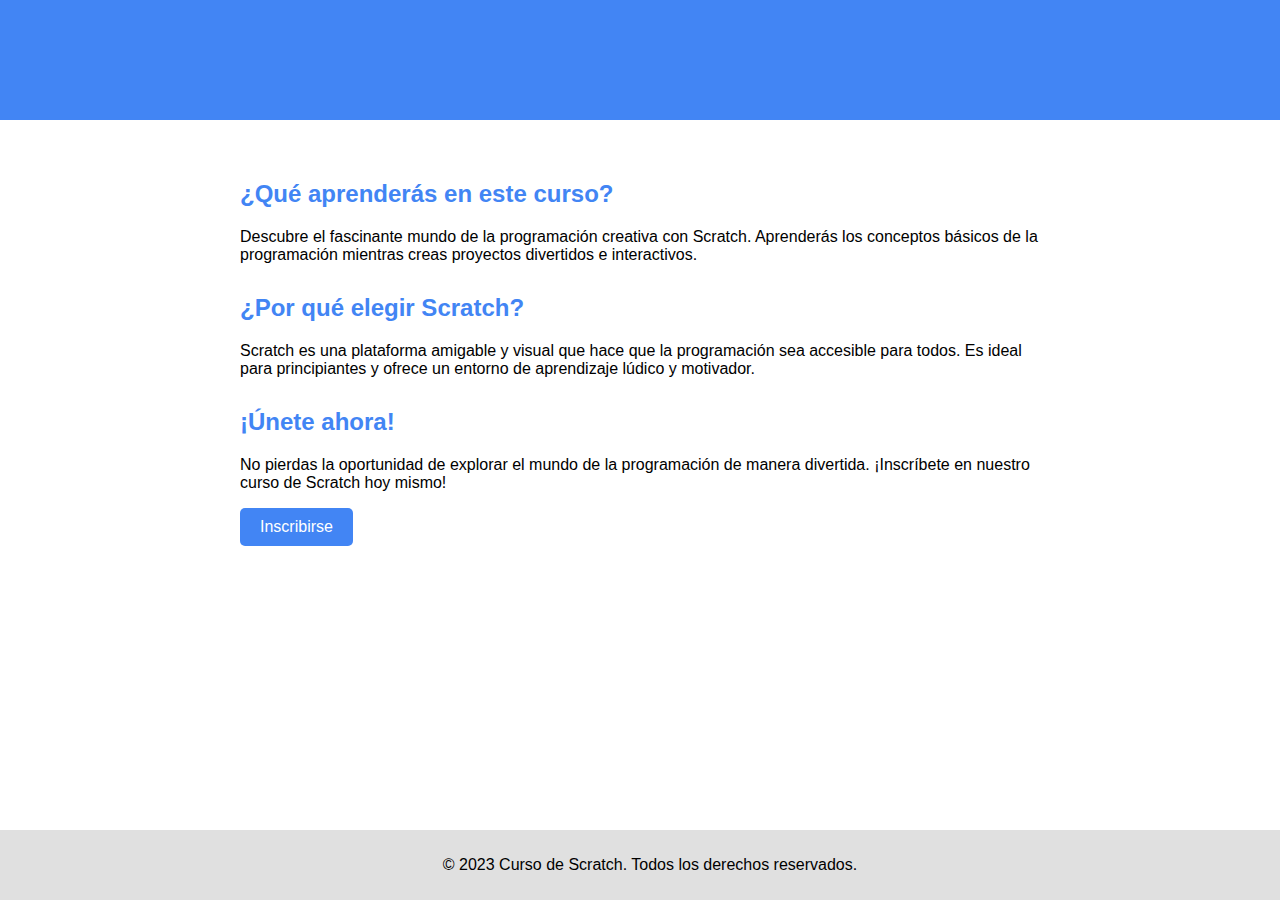
<file: index.html>
<!DOCTYPE html>
<html lang="es">
<head>
    <meta charset="UTF-8">
    <meta name="viewport" content="width=device-width, initial-scale=1.0">
    <link rel="stylesheet" href="styles.css">
    <title>Curso de Scratch</title>
</head>
<body>
    <header>
        <h1>Curso de Scratch</h1>
    </header>

    <main>
        <section class="course-info">
            <h2>¿Qué aprenderás en este curso?</h2>
            <p>Descubre el fascinante mundo de la programación creativa con Scratch. Aprenderás los conceptos básicos de la programación mientras creas proyectos divertidos e interactivos.</p>
        </section>

        <section class="why-scratch">
            <h2>¿Por qué elegir Scratch?</h2>
            <p>Scratch es una plataforma amigable y visual que hace que la programación sea accesible para todos. Es ideal para principiantes y ofrece un entorno de aprendizaje lúdico y motivador.</p>
        </section>

        <section class="join-now">
            <h2>¡Únete ahora!</h2>
            <p>No pierdas la oportunidad de explorar el mundo de la programación de manera divertida. ¡Inscríbete en nuestro curso de Scratch hoy mismo!</p>
            <a href="Register.html" class="btn">Inscribirse</a>
        </section>
    </main>

    <footer>
        <p>&copy; 2023 Curso de Scratch. Todos los derechos reservados.</p>
    </footer>
</body>
</html>
</file>
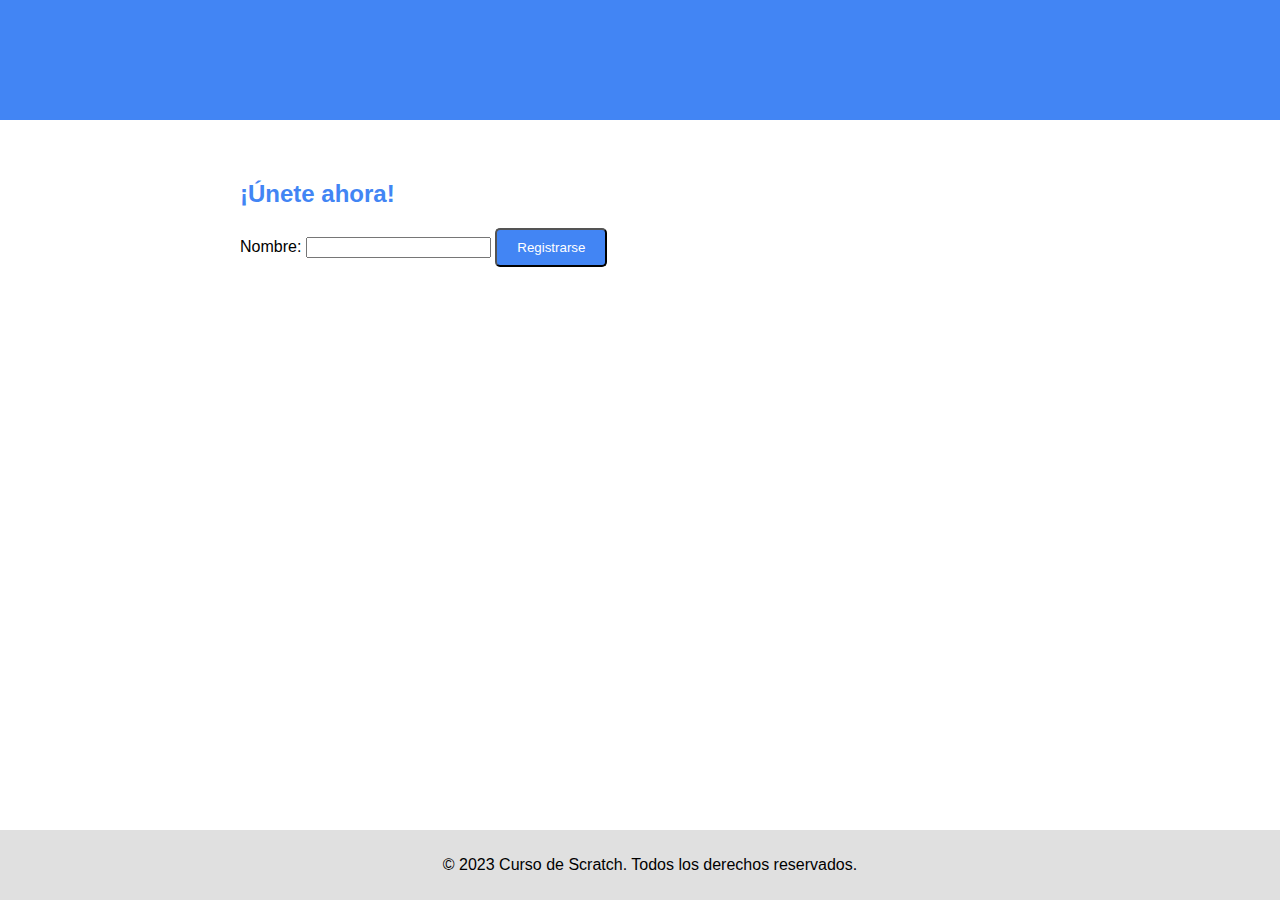
<file: Register.html>
<!DOCTYPE html>
<html lang="es">
<head>
    <meta charset="UTF-8">
    <meta name="viewport" content="width=device-width, initial-scale=1.0">
    <link rel="stylesheet" href="styles.css">
    <title>Curso de Scratch</title>
    <script>
        function mostrarMensajeBienvenida() {
            var nombre = document.getElementById("nombre").value;
            if (nombre.trim() !== "") {
                var mensaje = nombre + ", bienvenid@ a las clases de Scratch. Horario de España: lunes a viernes de 17:00 a 18:00. Discord:https://discord.gg/5TMPYN64hQ";
                alert(mensaje);
            } else {
                alert("Por favor, ingresa tu nombre antes de registrarte.");
            }
        }
    </script>
</head>
<body>
    <header>
        <h1>Curso de Scratch</h1>
    </header>

    <main>
        <section class="join-now">
            <h2>¡Únete ahora!</h2>
            <label for="nombre">Nombre:</label>
            <input type="text" id="nombre" name="nombre" required>

            <button type="button" class="btn" onclick="mostrarMensajeBienvenida()">Registrarse</button>
        </section>
    </main>

    <footer>
        <p>&copy; 2023 Curso de Scratch. Todos los derechos reservados.</p>
    </footer>
</body>
</html>
</file>
<file: styles.css>
body {
    font-family: 'Comic Sans MS', cursive, sans-serif;
    margin: 0;
    padding: 0;
}

header {
    background-color: #4285F4;
    color: #fff;
    text-align: center;
    padding: 20px;
}

.logo-container img {
    width: 80px;
    height: 80px;
    margin-bottom: 10px;
}

main {
    max-width: 800px;
    margin: 20px auto;
    padding: 20px;
}

h1, h2 {
    color: #4285F4;
    font-family: 'Comic Sans MS', cursive, sans-serif;
}

.course-info,
.why-scratch,
.join-now {
    margin-bottom: 30px;
}

.btn {
    display: inline-block;
    padding: 10px 20px;
    background-color: #4285F4;
    color: #fff;
    text-decoration: none;
    border-radius: 5px;
}

footer {
    background-color: #E0E0E0;
    text-align: center;
    padding: 10px;
    position: fixed;
    bottom: 0;
    width: 100%;
}
</file>
